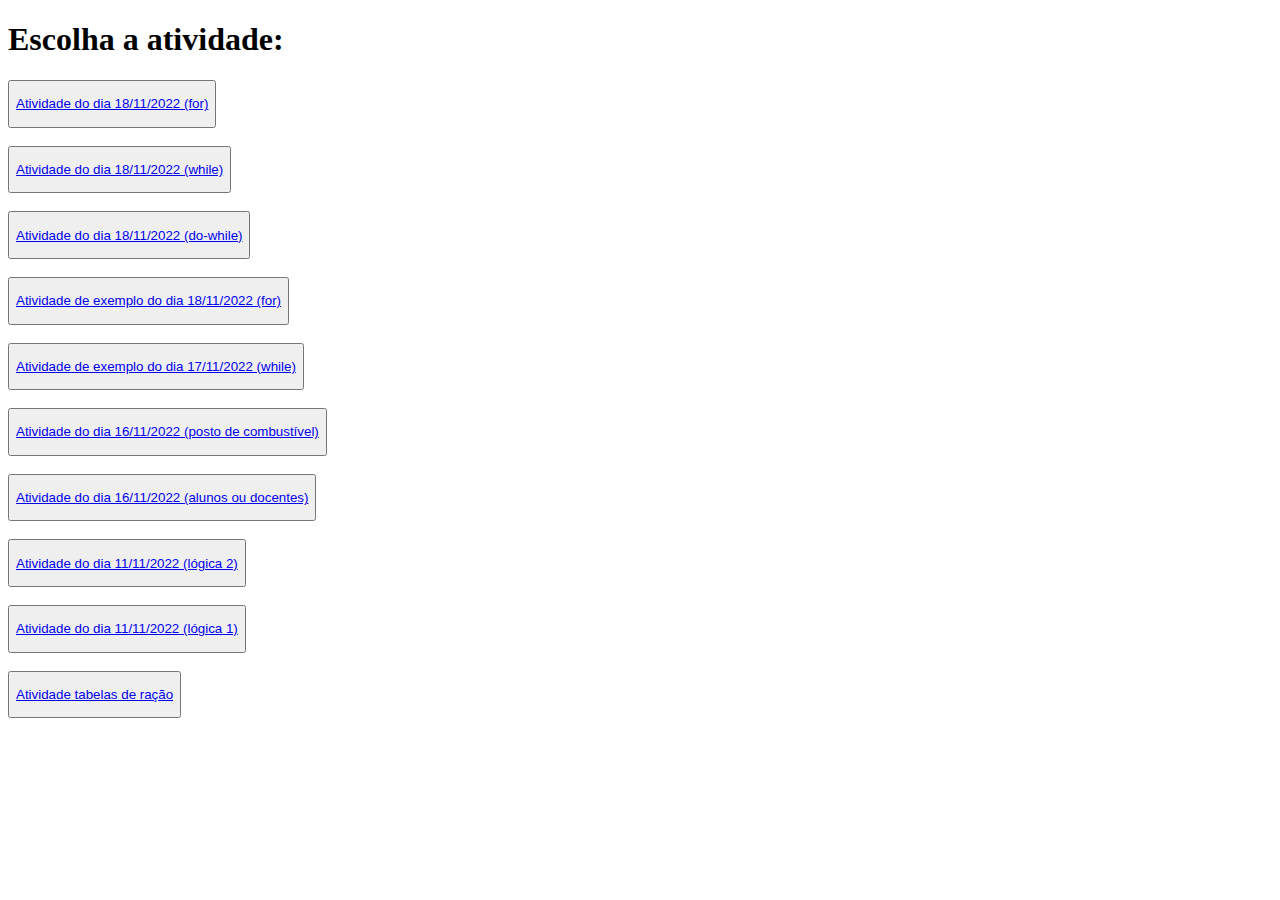
<file: index.html>
<!DOCTYPE html>
<html lang="pt-br">
<head>
    <meta charset="UTF-8">
    <meta http-equiv="X-UA-Compatible" content="IE=edge">
    <meta name="viewport" content="width=device-width, initial-scale=1.0">
    <title>Página de atividades</title>
</head>
<body>
    <header>

    </header>
    <main>
        <section>
            <h1>Escolha a atividade:</h1>
            <button><a href="./for/atividade3/index.html"><p>Atividade do dia 18/11/2022 (for)</p></a></button> <br> <br>
            <button><a href="./for/atividade2/index.html"><p>Atividade do dia 18/11/2022 (while)</p></a></button> <br> <br>
            <button><a href="./for/atividade1/index.html"><p>Atividade do dia 18/11/2022 (do-while)</p></a></button> <br> <br>
            <button><a href="./for/exemplos/"><p>Atividade de exemplo do dia 18/11/2022 (for)</p></a></button> <br> <br>
            <button><a href="./while/index.html"><p>Atividade de exemplo do dia 17/11/2022 (while)</p></a></button> <br> <br>
            <button><a href="./js-combustivel/index.html"><p>Atividade do dia 16/11/2022 (posto de combustível)</p></a></button> <br> <br>
            <button><a href="./aluno-ou-docente/index.html"><p>Atividade do dia 16/11/2022 (alunos ou docentes)</p></a></button> <br> <br>
            <button><a href="./javascript-1/atividade2.html"><p>Atividade do dia 11/11/2022 (lógica 2)</p></a></button> <br> <br>
            <button><a href="./javascript-1/atividade1.html"><p>Atividade do dia 11/11/2022 (lógica 1)</p></a></button> <br> <br>
            <button><a href="./tabela-racao/tabela.html"><p>Atividade tabelas de ração</p></a></button>
        </section>
    </main>
    <footer>

    </footer>
</body>
</html>
</file>
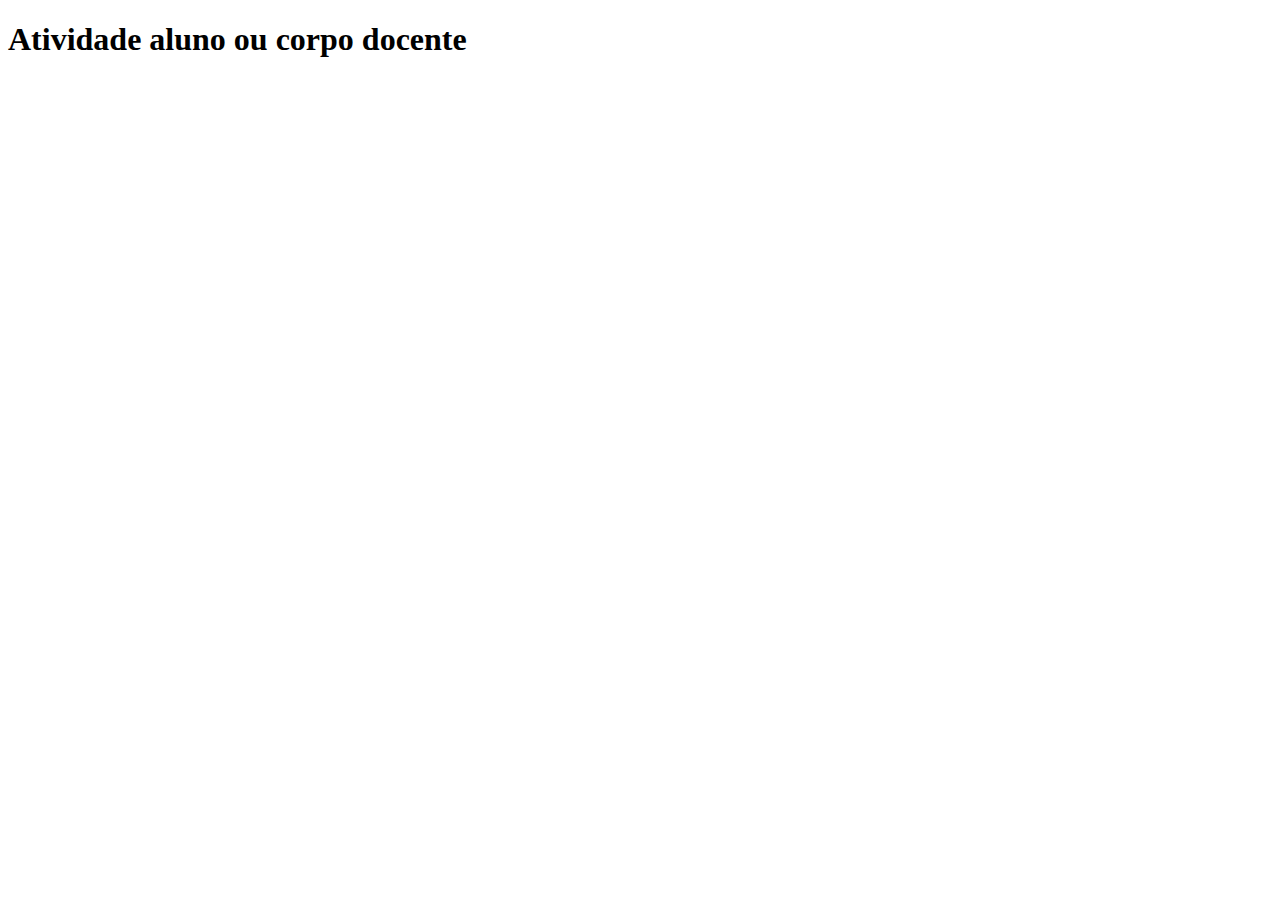
<file: aluno-ou-docente/index.html>
<!DOCTYPE html>
<html lang="en">
<head>
    <meta charset="UTF-8">
    <meta http-equiv="X-UA-Compatible" content="IE=edge">
    <meta name="viewport" content="width=device-width, initial-scale=1.0">
    <script src="./script.js"></script>
    <title>Atividade aluno ou funcionários</title>
</head>
<body>
    <h1>Atividade aluno ou corpo docente</h1>
</body>
</html>
</file>
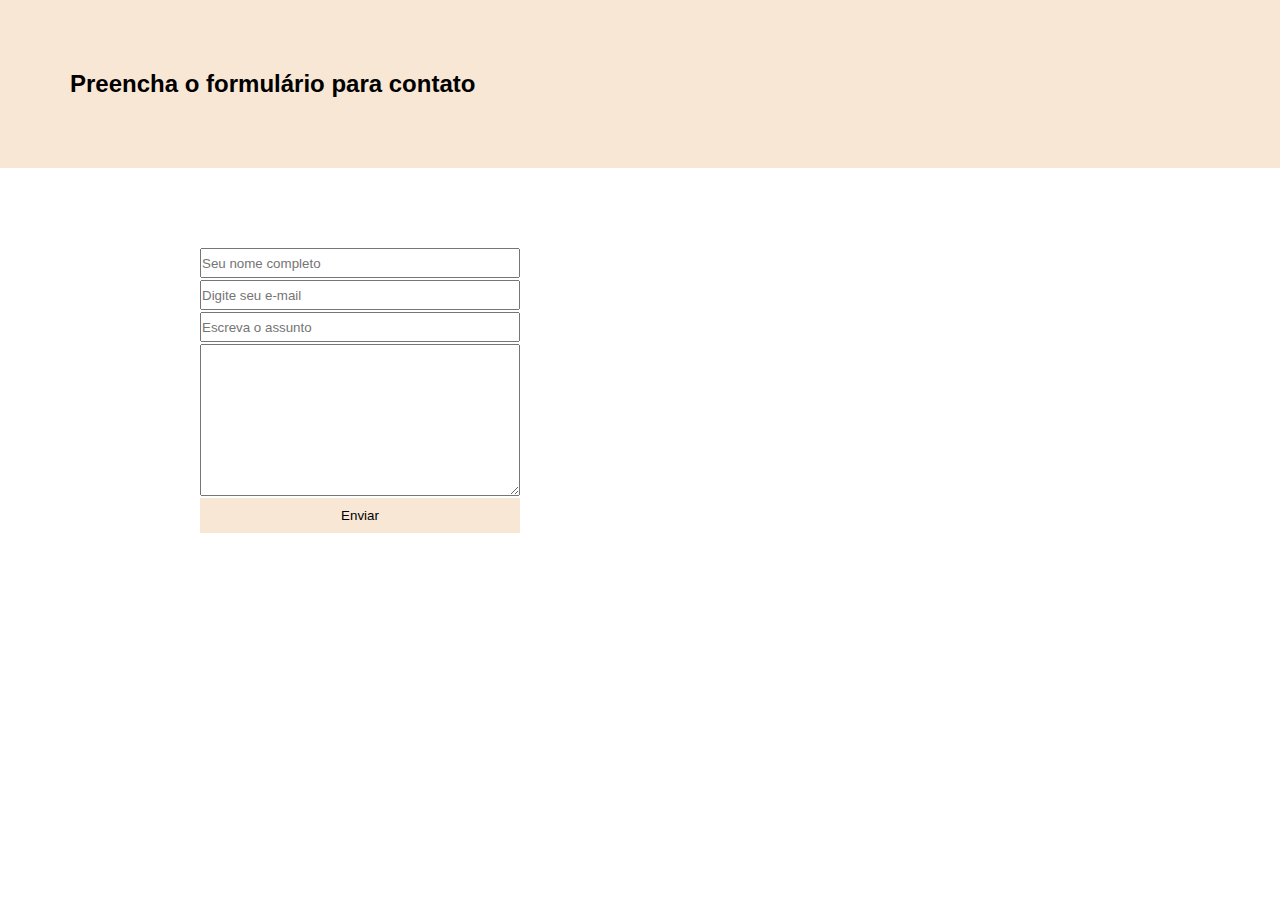
<file: function/form-contato/index.html>
<!DOCTYPE html>
<html lang="en">
<head>
    <meta charset="UTF-8">
    <meta http-equiv="X-UA-Compatible" content="IE=edge">
    <meta name="viewport" content="width=device-width, initial-scale=1.0">
    <link rel="stylesheet" href="./style.css">
    <script src="./script.js"></script>
    <title>Document</title>
</head>
<body>
    <header>

    </header>
    <main>
        <div class="first">
            <h2>Preencha o formulário para contato</h2>
        </div>
        <form class="formulario" name="form" onsubmit="return validar()">
                <input type="text" id="nome" placeholder="Seu nome completo" required="required" name="nome"/>
                <input type="email" id="email" placeholder="Digite seu e-mail" required="required" name="email">
                <input type="text" id="title" placeholder="Escreva o assunto" required="required" name="title">
                <textarea name="msg" id="msg" cols="30" rows="10"></textarea>
                <button type="submit" class="botao"><p>Enviar</p></button>
        </form>
    </main>
    <footer>

    </footer>
</body>
</html>
</file>
<file: function/form-contato/style.css>
*{
    margin: 0;
    padding: 0;
    box-sizing: border-box;
    text-decoration: none;
}
main{
    font-family: Arial, Helvetica, sans-serif;
}
.formulario{
    display: flex;
    flex-direction: column;
    margin-top: 80px; margin-left: 200px;
    width: 25%;
}
input{
    margin-bottom: 2px;
    height: 30px;
    display: block;
}
.first{
    background-color: rgb(248, 231, 212);
    padding: 70px;
}
.botao{
    margin-top: 2px;
    background-color: rgb(248, 231, 212);
    height: 35px;
    border: 0px;
}
</file>
